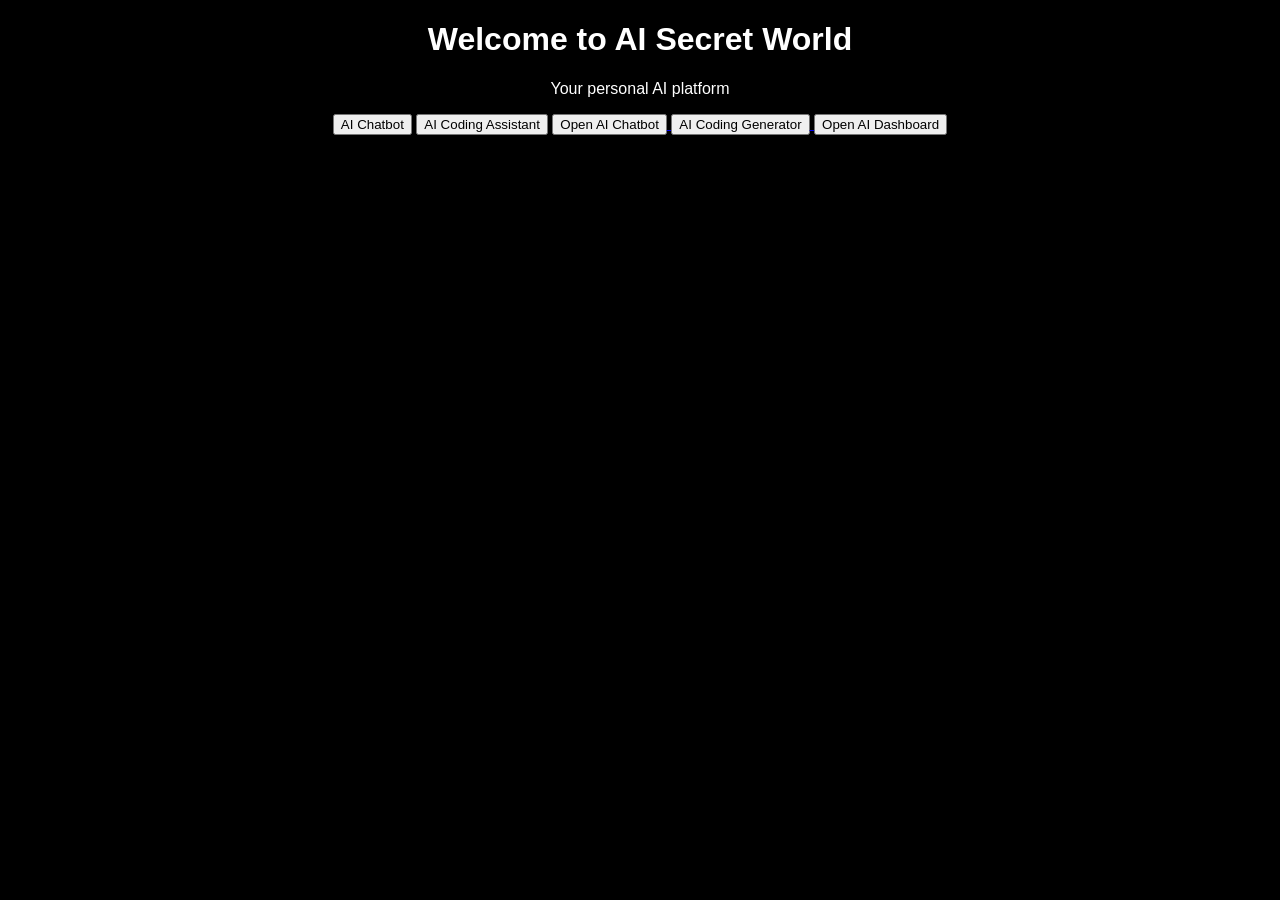
<file: index.html>
<!DOCTYPE html>
<html>
<head>
<title>AI Secret World</title>
</head>

<body style="font-family: Arial; text-align:center; background:black; color:white;">

<h1>Welcome to AI Secret World</h1>

<p>Your personal AI platform</p>

<button onclick="alert('AI Chatbot coming soon')">
AI Chatbot
</button>

<button onclick="alert('AI Coding Assistant coming soon')">
AI Coding Assistant
</button>
  <a href="chatbot.html">
<button>Open AI Chatbot</button>
  </a>
  <a href="code.html">
<button>AI Coding Generator</button>
  </a>
  <a href="dashboard.html">
<button>Open AI Dashboard</button>
  </a>

</body>
</html>
</file>
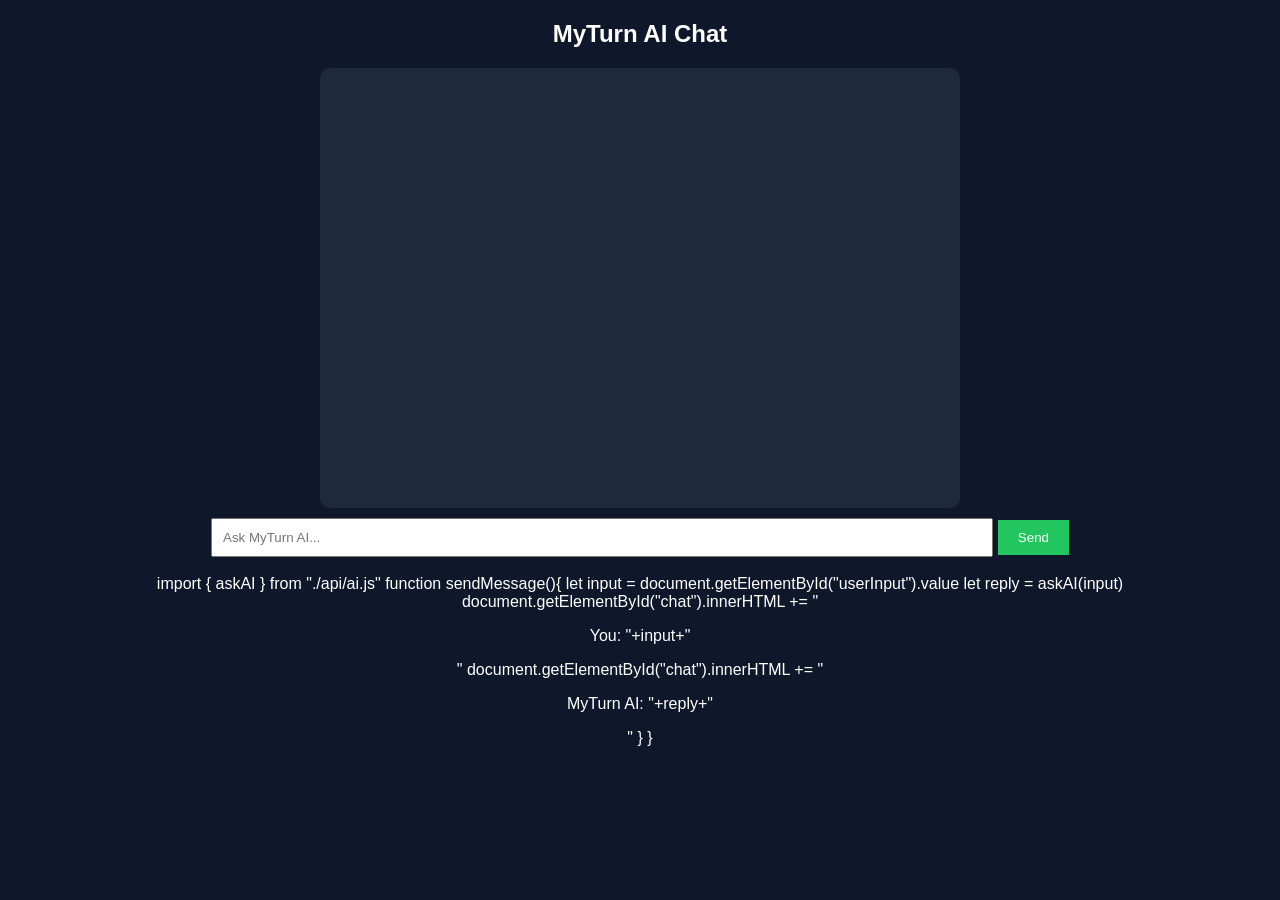
<file: chatbot.html>
<!DOCTYPE html>
<html>
<head>
<title>MyTurn AI</title>
<link rel="stylesheet" href="style.css">
</head>

<body>

<h2>MyTurn AI Chat</h2>

<div id="chat"></div>

<input id="userInput" type="text" placeholder="Ask MyTurn AI...">

<button onclick="sendMessage()">Send</button>

<script src="script.js"></script>

</body>
</html><div id="chatbox"></div>

<br>

import { askAI } from "./api/ai.js"

function sendMessage(){

let input = document.getElementById("userInput").value

let reply = askAI(input)

document.getElementById("chat").innerHTML +=
"<p>You: "+input+"</p>"

document.getElementById("chat").innerHTML +=
"<p>MyTurn AI: "+reply+"</p>"

}

}
</script>

</body>
</html>
</file>
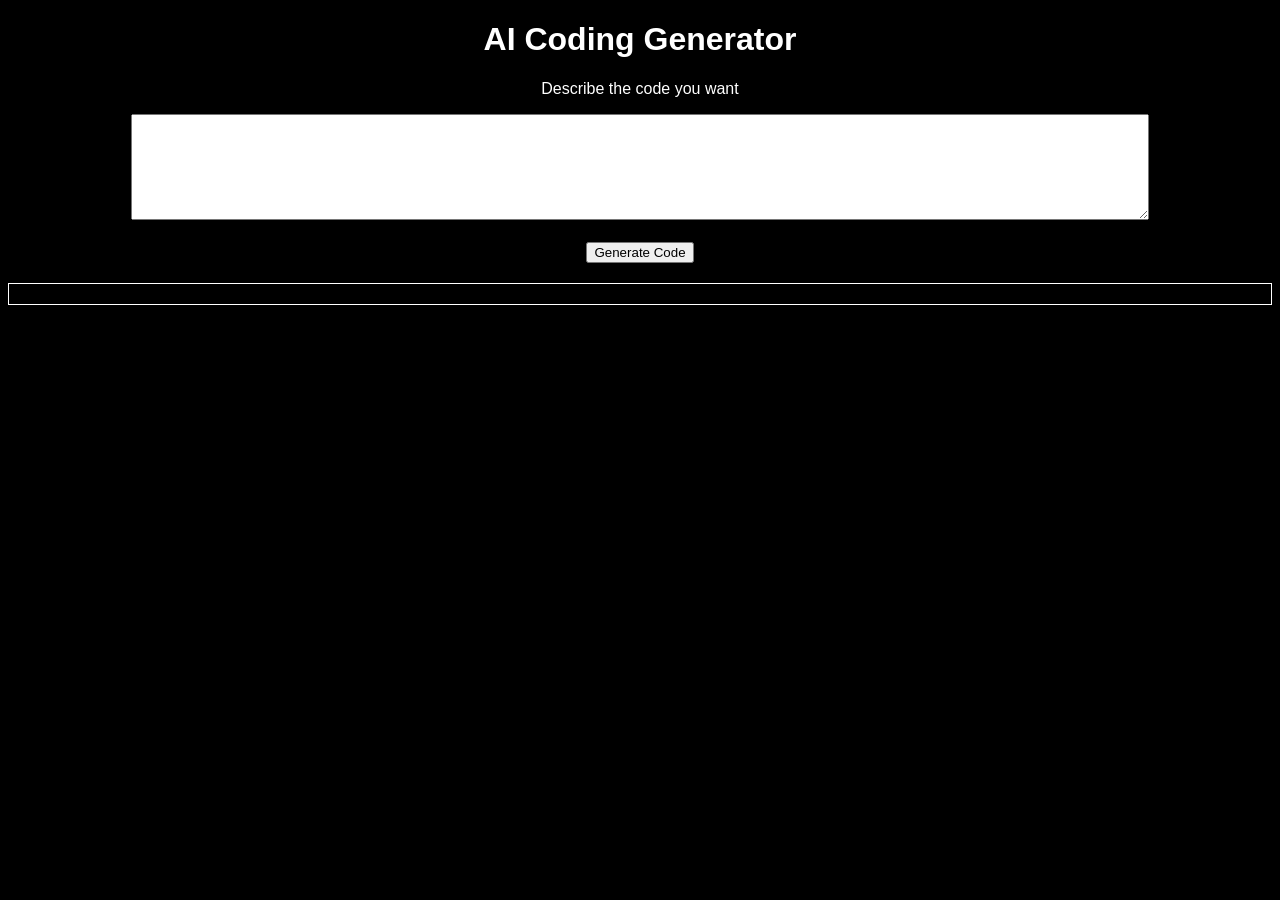
<file: code.html>
<!DOCTYPE html>
<html>
<head>
<title>AI Coding Generator</title>
<style>

body{
background:black;
color:white;
font-family:Arial;
text-align:center;
}

textarea{
width:80%;
height:100px;
}

#result{
border:1px solid white;
padding:10px;
margin-top:20px;
}

</style>
</head>

<body>

<h1>AI Coding Generator</h1>

<p>Describe the code you want</p>

<textarea id="prompt"></textarea>

<br><br>

<button onclick="generateCode()">Generate Code</button>

<div id="result"></div>

<script>

function generateCode(){

let text=document.getElementById("prompt").value

document.getElementById("result").innerHTML=
"AI is generating code for: "+text

}

</script>

</body>
</html>
</file>
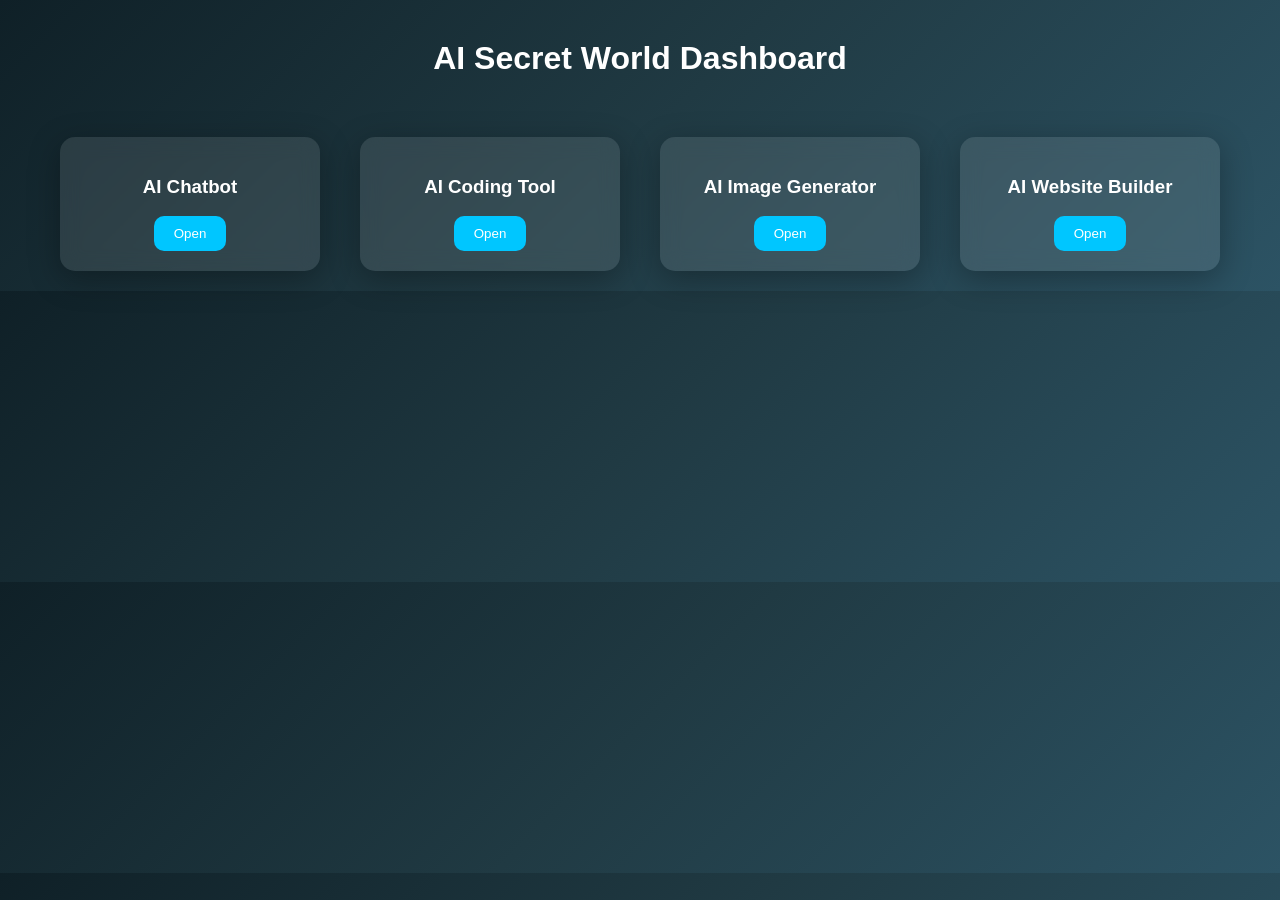
<file: dashboard.html>
<!DOCTYPE html>
<html>

<head>
<title>AI Secret World Dashboard</title>

<style>

body{
margin:0;
font-family:Arial;
background:linear-gradient(135deg,#0f2027,#203a43,#2c5364);
color:white;
text-align:center;
}

h1{
margin-top:40px;
}

.container{
display:flex;
flex-wrap:wrap;
justify-content:center;
margin-top:40px;
}

.card{
background:rgba(255,255,255,0.1);
backdrop-filter:blur(10px);
border-radius:15px;
padding:20px;
margin:20px;
width:220px;
box-shadow:0 8px 32px rgba(0,0,0,0.3);
}

button{
padding:10px 20px;
border:none;
border-radius:10px;
background:#00c6ff;
color:white;
cursor:pointer;
}

button:hover{
background:#0072ff;
}

</style>

</head>

<body>

<h1>AI Secret World Dashboard</h1>

<div class="container">

<div class="card">
<h3>AI Chatbot</h3>
<a href="chatbot.html">
<button>Open</button>
</a>
</div>

<div class="card">
<h3>AI Coding Tool</h3>
<a href="code.html">
<button>Open</button>
</a>
</div>

<div class="card">
<h3>AI Image Generator</h3>
<a href="image.html">
<button>Open</button>
</a>
</div>

<div class="card">
<h3>AI Website Builder</h3>
<a href="website-builder.html">
<button>Open</button>
</a>
</div>

</div>

</body>

</html>
</file>
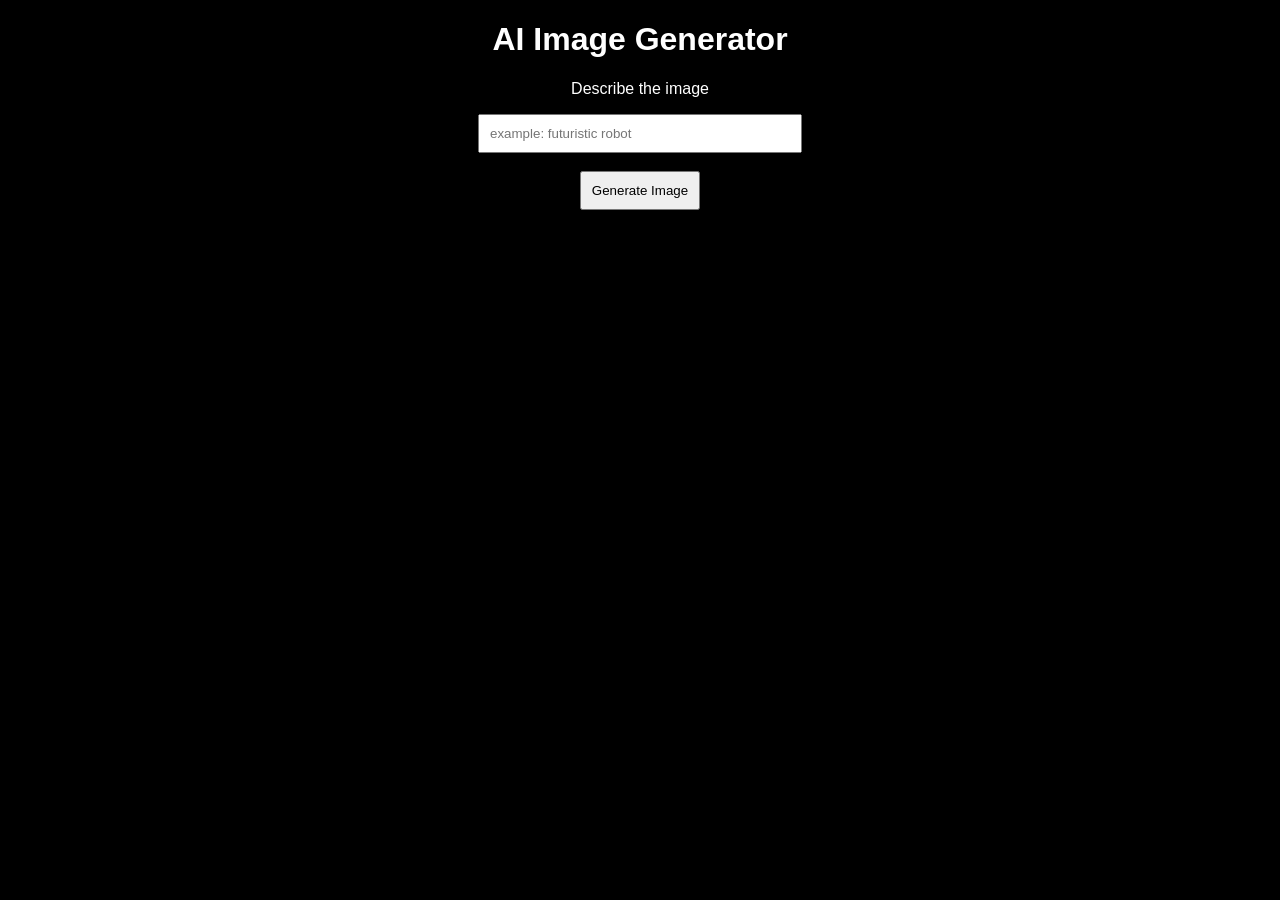
<file: image.html>
<!DOCTYPE html>
<html>

<head>
<title>AI Image Generator</title>

<style>

body{
background:black;
color:white;
font-family:Arial;
text-align:center;
}

input{
padding:10px;
width:300px;
}

button{
padding:10px;
}

img{
margin-top:20px;
max-width:400px;
}

</style>

</head>

<body>

<h1>AI Image Generator</h1>

<p>Describe the image</p>

<input id="prompt" placeholder="example: futuristic robot">

<br><br>

<button onclick="generateImage()">Generate Image</button>

<br>

<img id="result">

<script>

async function generateImage(){

let prompt=document.getElementById("prompt").value

const res=await fetch("/api/image",{
method:"POST",
headers:{
"Content-Type":"application/json"
},
body:JSON.stringify({prompt:prompt})
})

const data=await res.json()

document.getElementById("result").src=data.data[0].url

}

</script>

</body>

</html>
</file>
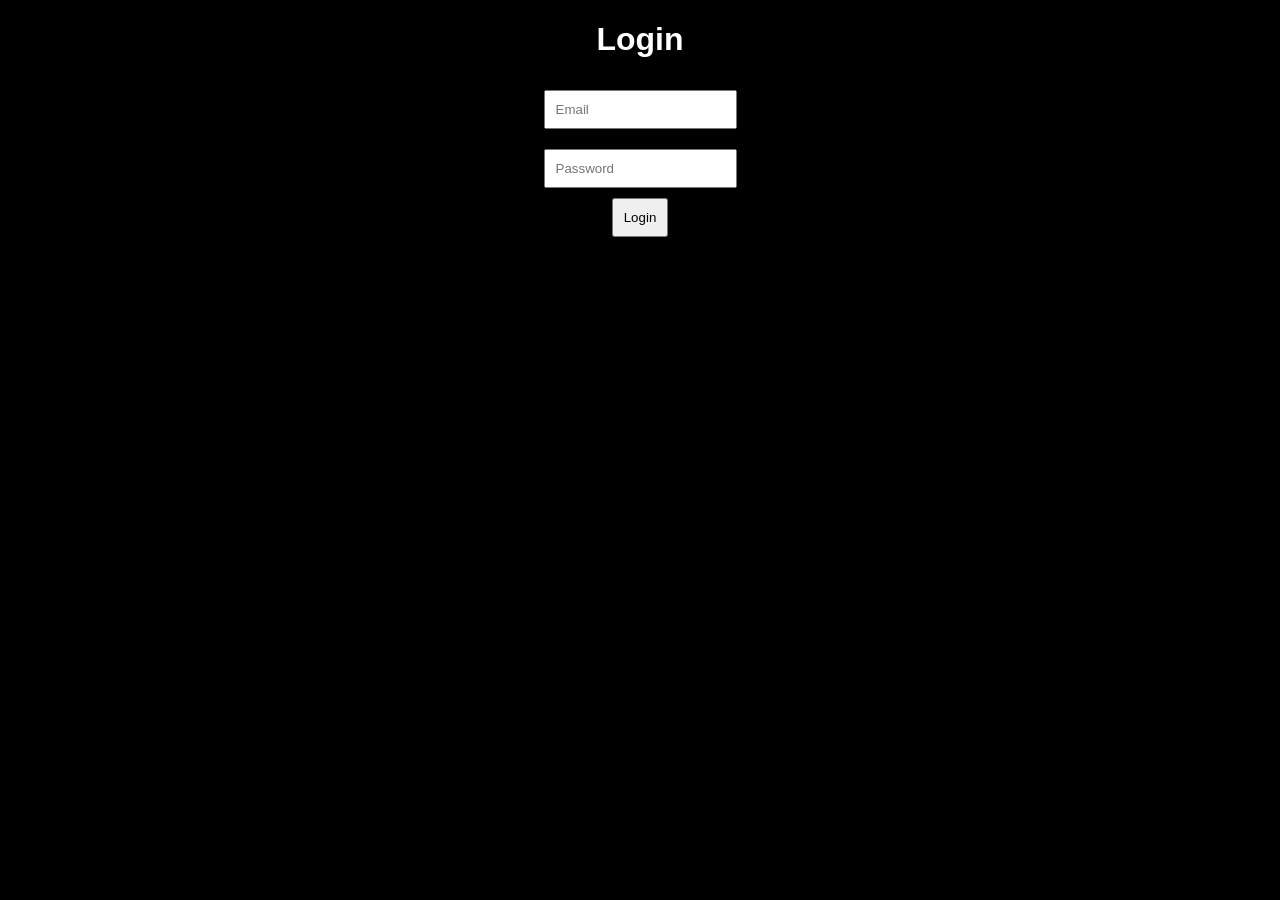
<file: login.html>
<!DOCTYPE html>
<html>

<head>
<title>Login - AI Secret World</title>

<style>

body{
background:black;
color:white;
text-align:center;
font-family:Arial;
}

input{
padding:10px;
margin:10px;
}

button{
padding:10px;
}

</style>

</head>

<body>

<h1>Login</h1>

<input id="email" placeholder="Email">

<br>

<input id="password" type="password" placeholder="Password">

<br>

<button onclick="login()">Login</button>

</body>

</html>
</file>
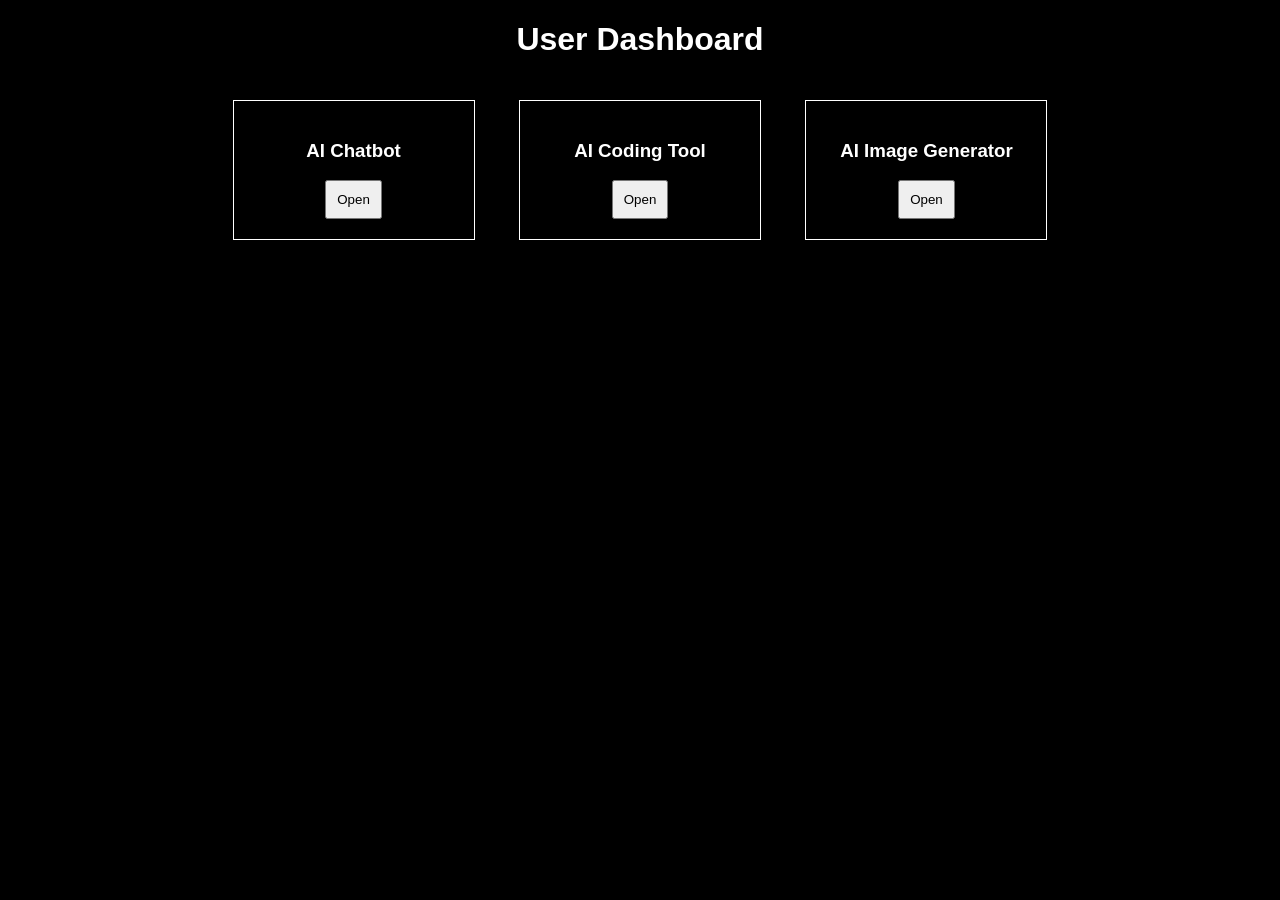
<file: user-dashboard.html>
<!DOCTYPE html>
<html>

<head>
<title>User Dashboard</title>

<style>

body{
background:black;
color:white;
font-family:Arial;
text-align:center;
}

.card{
border:1px solid white;
padding:20px;
margin:20px;
display:inline-block;
width:200px;
}

button{
padding:10px;
}

</style>

</head>

<body>

<h1>User Dashboard</h1>

<div class="card">
<h3>AI Chatbot</h3>
<a href="chatbot.html">
<button>Open</button>
</a>
</div>

<div class="card">
<h3>AI Coding Tool</h3>
<a href="code.html">
<button>Open</button>
</a>
</div>

<div class="card">
<h3>AI Image Generator</h3>
<a href="image.html">
<button>Open</button>
</a>
</div>

</body>

</html>
</file>
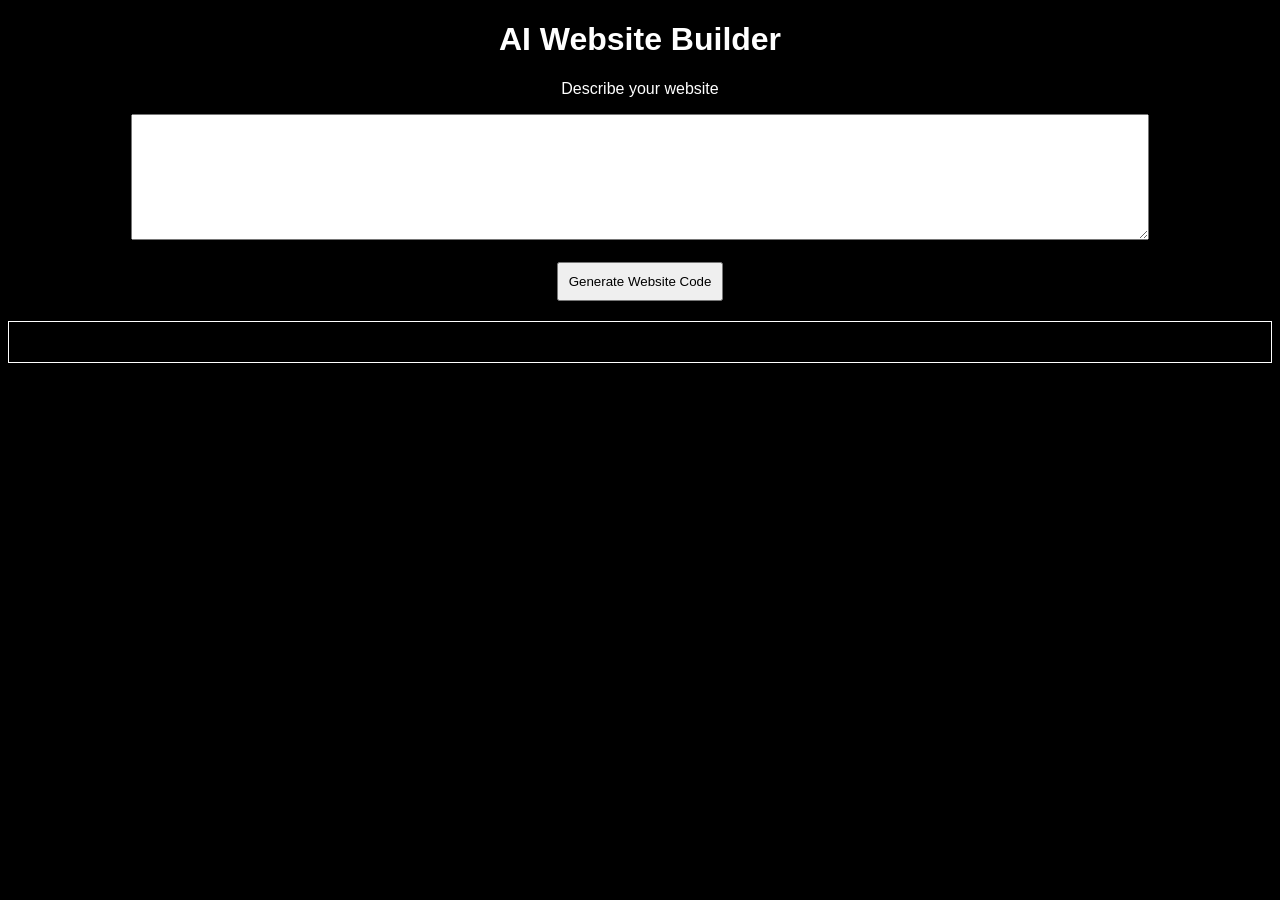
<file: website-builder.html>
<!DOCTYPE html>
<html>

<head>
<title>AI Website Builder</title>

<style>

body{
background:black;
color:white;
text-align:center;
font-family:Arial;
}

textarea{
width:80%;
height:120px;
}

button{
padding:10px;
}

#result{
border:1px solid white;
padding:20px;
margin-top:20px;
}

</style>

</head>

<body>

<h1>AI Website Builder</h1>

<p>Describe your website</p>

<textarea id="prompt"></textarea>

<br><br>

<button onclick="generateSite()">Generate Website Code</button>

<div id="result"></div>

<script>

function generateSite(){

let text=document.getElementById("prompt").value

document.getElementById("result").innerHTML=
"AI is generating website code for: "+text

}

</script>

</body>

</html>
</file>
<file: style.css>
body{
font-family: Arial;
background:#0f172a;
color:white;
text-align:center;
}

#chat{
width:90%;
max-width:600px;
height:400px;
margin:auto;
background:#1e293b;
padding:20px;
overflow-y:auto;
border-radius:10px;
}

input{
width:60%;
padding:10px;
margin-top:10px;
}

button{
padding:10px 20px;
background:#22c55e;
border:none;
color:white;
cursor:pointer;
}
</file>
